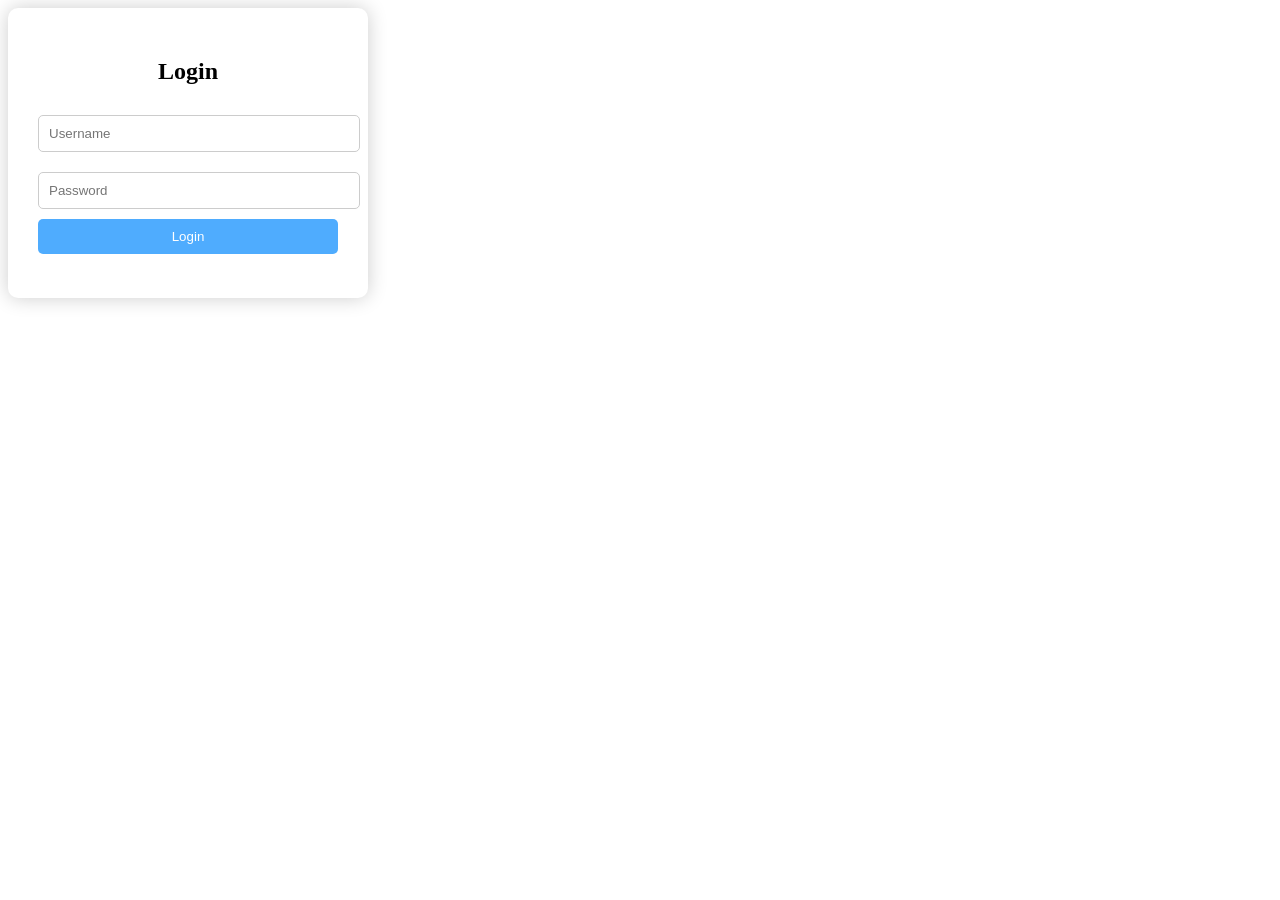
<file: pages/login.html>
<!DOCTYPE html>
<html lang="en">
<head>
  <meta charset="UTF-8">
  <title>Login Page</title>
  <link rel="stylesheet" href="../css/login.css">
</head>
<body>

  <div class="login-box">
    <h2>Login</h2>

    <input type="text" id="username" placeholder="Username">
    <input type="password" id="password" placeholder="Password">

    <button onclick="login()">Login</button>

    <p id="message"></p>
  </div>

  <script src="../js/login.js"></script>
</body>
</html>
</file>
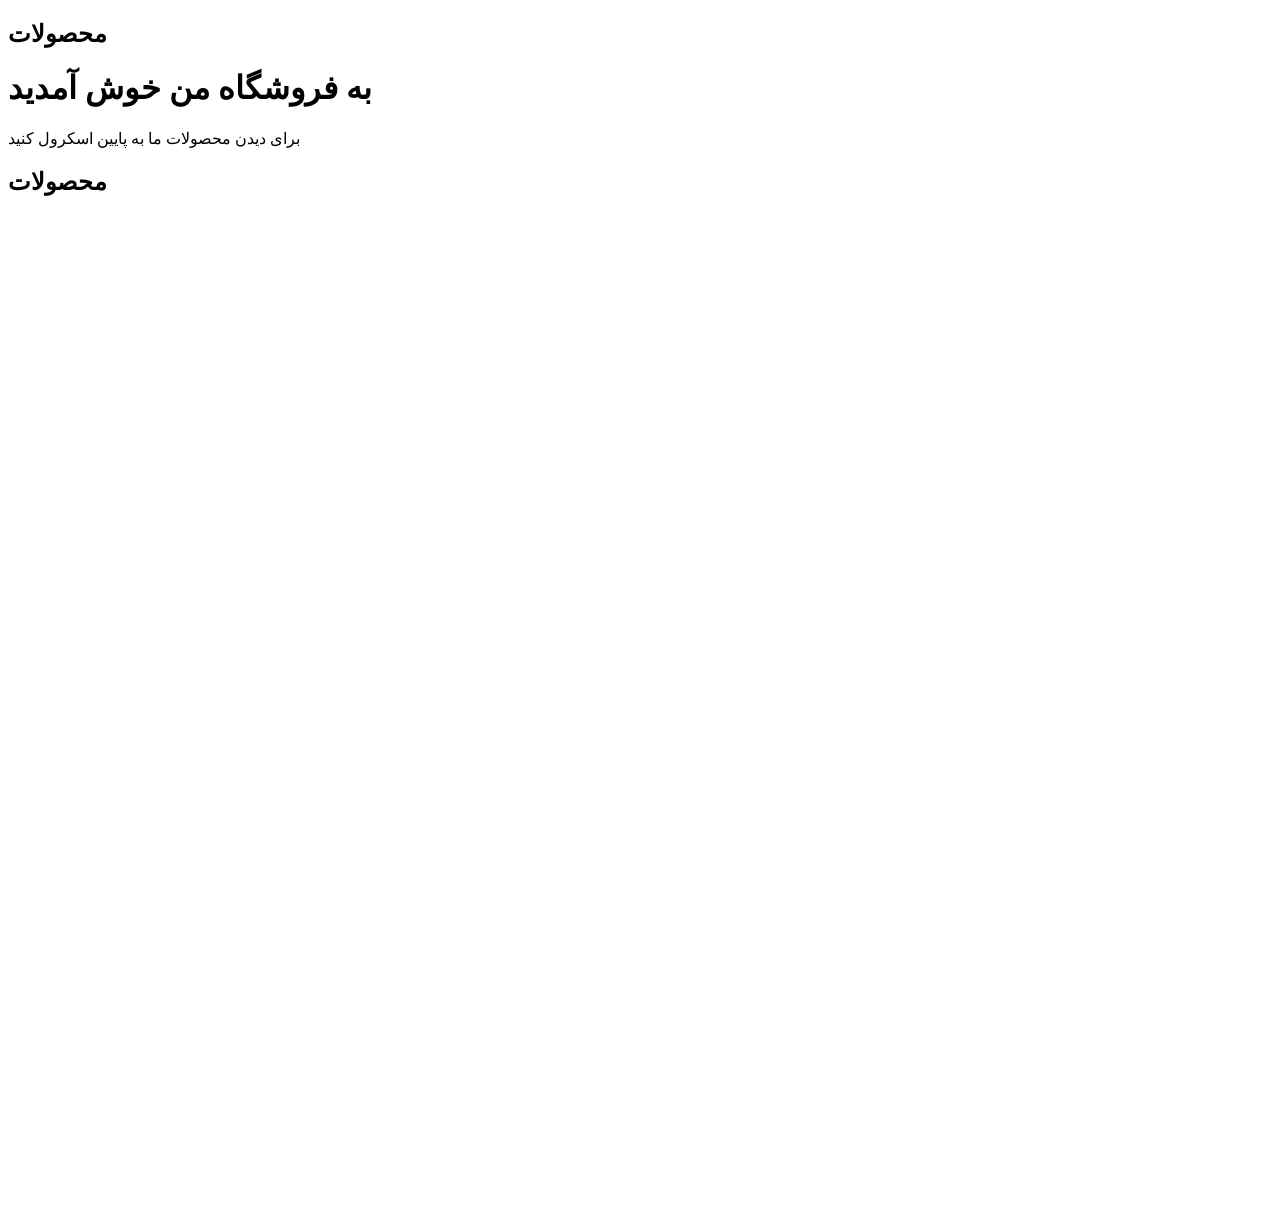
<file: pages/product.html>
<!DOCTYPE html>
<html lang="en">
<head>
    <meta charset="UTF-8">
    <meta name="viewport" content="width=device-width, initial-scale=1.0">
    <title>Document</title>
</head>
<body>
    
    <h2>محصولات</h2>
<div class="products" id="products"></div>

<div class="content">
  <h1>به فروشگاه من خوش آمدید</h1>
  <p>برای دیدن محصولات ما به پایین اسکرول کنید</p>

  <h2>محصولات</h2>
  <div class="products" id="products"></div>

  <div style="height: 1000px"></div>
</div>
<script src="../js/product.js"></script>
</body>
</html>
</file>
<file: css/login.css>
.login-box {
    background: white;
    width: 300px;
    padding: 30px;
    border-radius: 10px;
    box-shadow: 0 0 20px rgba(0,0,0,0.2);
    text-align: center;
  }
  
  .login-box h2 {
    margin-bottom: 20px;
  }
  
  .login-box input {
    width: 100%;
    padding: 10px;
    margin: 10px 0;
    border-radius: 5px;
    border: 1px solid #ccc;
    outline: none;
  }
  
  .login-box button {
    width: 100%;
    padding: 10px;
    border: none;
    border-radius: 5px;
    background-color: #4facfe;
    color: white;
    cursor: pointer;
    transition: 0.3s;
  }
  
  .login-box button:hover {
    background-color: #00c6ff;
  }
  
  #message {
    margin-top: 10px;
    font-size: 14px;
  }
</file>
